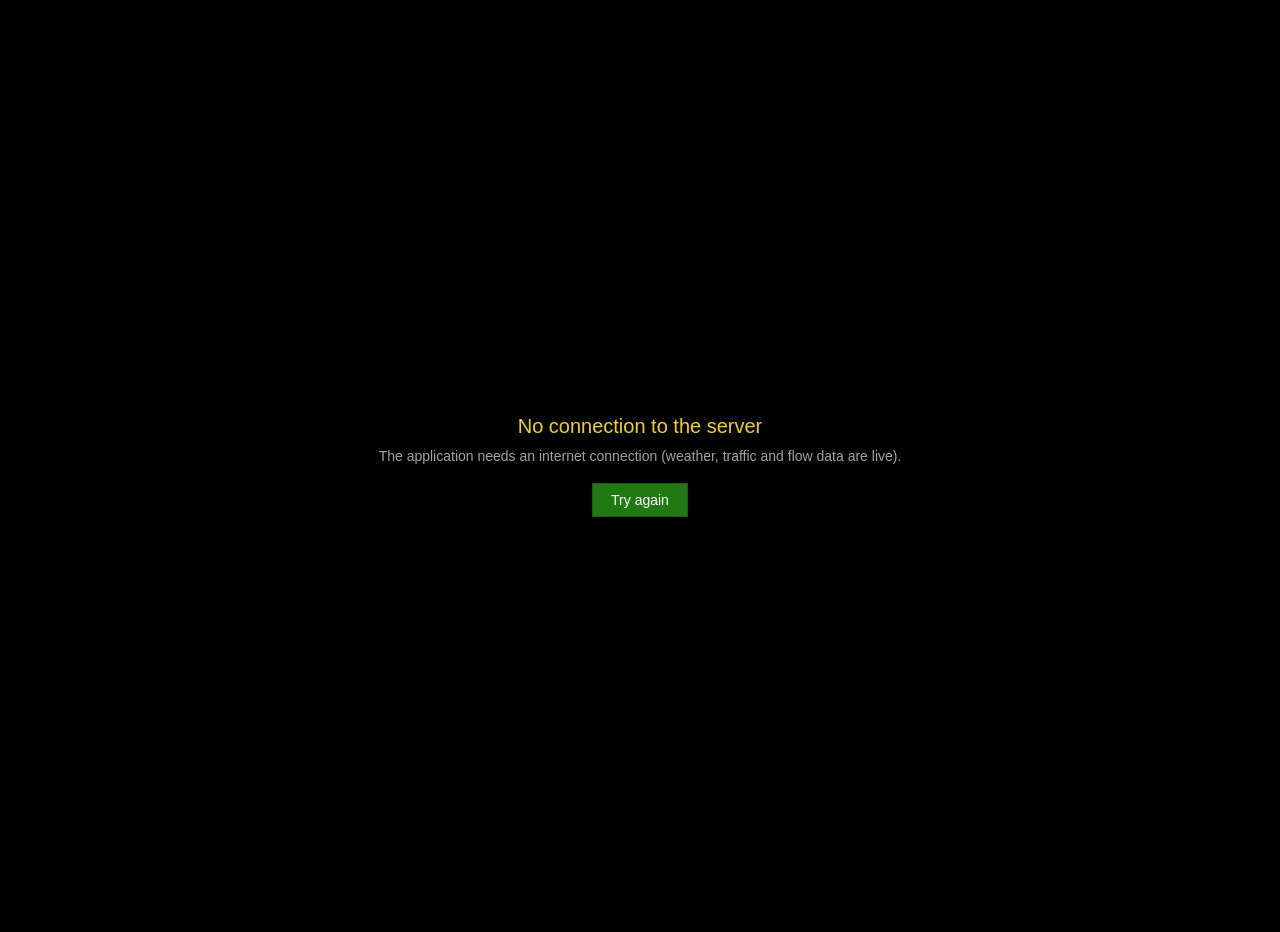
<file: frontend/offline.html>
<!doctype html>
<html lang="en">
<head>
  <meta charset="utf-8">
  <meta name="viewport" content="width=device-width, initial-scale=1">
  <title>No connection</title>
  <style>
    html, body { height: 100%; margin: 0; }
    body { background: #000; color: #e8e8e8; font: 14px/1.5 Arial, sans-serif;
           display: flex; align-items: center; justify-content: center; padding: 16px; text-align: center; }
    h1 { font: 20px Arial, sans-serif; color: #f2d21b; margin: 0 0 8px; }
    p { color: #a3a3a3; margin: 0 0 16px; }
    button { padding: 8px 18px; background: #207a11; border: 1px solid #1f5a16;
             border-radius: 0; color: #fff; font: 14px Arial, sans-serif; cursor: pointer; }
  </style>
</head>
<body>
  <div>
    <h1>No connection to the server</h1>
    <p>The application needs an internet connection (weather, traffic and flow data are live).</p>
    <button type="button" onclick="location.reload()">Try again</button>
  </div>
</body>
</html>
</file>
